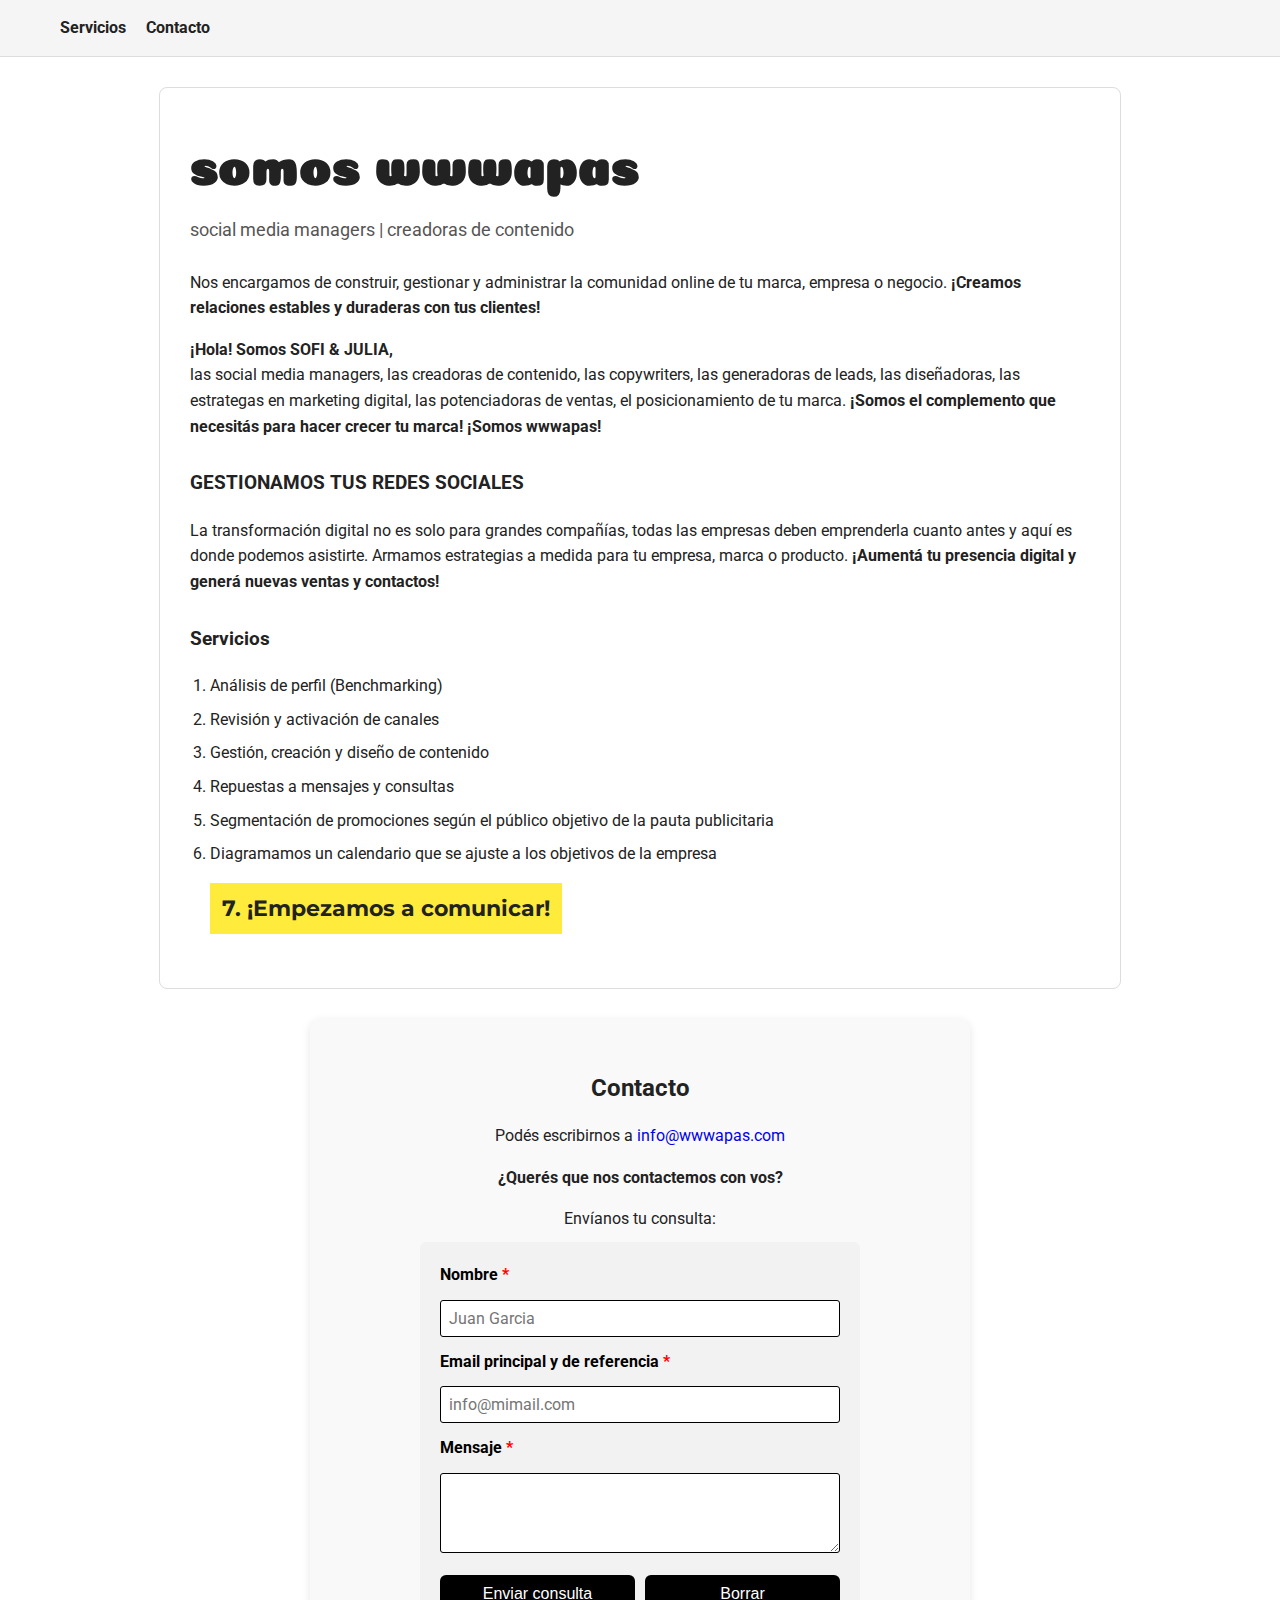
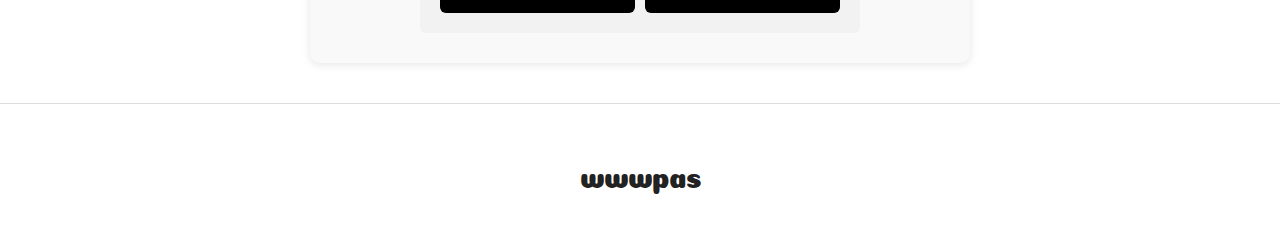
<file: interfaz_web/index.html>
<!DOCTYPE html>
<html lang="es">
<head>
    <meta charset="UTF-8">
    <meta name="viewport" content="width=device-width, initial-scale=1.0">
    <title>wwwwapas</title>
    <link rel="stylesheet" href="estilos.css">
</head>
<body>
    <nav>
        <ul>
            <li><a href="#"></a></li>
            <li><a href="#servicios">Servicios</a></li>
            <li><a href="#contacto">Contacto</a></li>
        </ul>
    </nav>

<div class="container">
<h1>somos wwwapas</h1>
<p class="subtitulo">social media managers | creadoras de contenido</p>

<p>
    Nos encargamos de construir, gestionar y administrar la comunidad online de tu marca, empresa o negocio. <strong>¡Creamos relaciones estables y duraderas con tus clientes!</strong>
</p>

<p>
    <strong>¡Hola! Somos SOFI & JULIA,</strong><br>
las social media managers, las creadoras de contenido, las copywriters, las generadoras de leads, las diseñadoras, las estrategas en marketing digital, las potenciadoras de ventas, el posicionamiento de tu marca. <strong>¡Somos el complemento que necesitás para hacer crecer tu marca! ¡Somos wwwapas!</strong>
</p>

<h3>GESTIONAMOS TUS REDES SOCIALES</h3>

<p>
    La transformación digital no es solo para grandes compañías, todas las empresas deben emprenderla cuanto antes y aquí es donde podemos asistirte. Armamos estrategias a medida para tu empresa, marca o producto. <strong>¡Aumentá tu presencia digital y generá nuevas ventas y contactos!</strong>
</p>
   <div class="servicios" id="servicios">
    <h3>Servicios</h3>
    <ol>
        <li>Análisis de perfil (Benchmarking)</li>
        <li>Revisión y activación de canales</li>
        <li>Gestión, creación y diseño de contenido</li>
        <li>Repuestas a mensajes y consultas</li>
        <li>Segmentación de promociones según el público objetivo de la pauta publicitaria</li>
        <li>Diagramamos un calendario que se ajuste a los objetivos de la empresa</li>
        <li id="destacado">7. ¡Empezamos a comunicar!</li>
    </ol>
   </div>
</div>
<section id="contacto">
  <div class="contacto-wrapper">
    <h2>Contacto</h2>
    <p>Podés escribirnos a <a href="mailto:info@wwwapas.com">info@wwwapas.com</a></p>
    <p><strong>¿Querés que nos contactemos con vos?</strong></p>
    <p>Envíanos tu consulta:</p>

    <form action="codigo.php" method="post" class="form-contacto">
      <label for="nombre">Nombre <span class="requerido">*</span></label>
      <input type="text" id="nombre" name="nombre" placeholder="Juan Garcia" required>

      <label for="email">Email principal y de referencia <span class="requerido">*</span></label>
      <input type="email" id="email" name="email" placeholder="info@mimail.com" required>

      <label for="mensaje">Mensaje <span class="requerido">*</span></label>
      <textarea id="mensaje" name="mensaje" required></textarea>

      <div class="botones-form">
        <button type="submit" class="btn-enviar">Enviar consulta</button>
        <button type="reset" class="btn-borrar">Borrar</button>
      </div>
    </form>
  </div>
</section>

<footer>
    <p>wwwpas</p>
</footer>

</body>
</html>
</file>
<file: interfaz_web/estilos.css>
@import url('https://fonts.googleapis.com/css2?family=Coiny&family=Montserrat:ital,wght@0,100..900;1,100..900&family=Poppins:ital,wght@0,100;0,200;0,300;0,400;0,500;0,600;0,700;0,800;0,900;1,100;1,200;1,300;1,400;1,500;1,600;1,700;1,800;1,900&family=Roboto:ital,wght@0,100..900;1,100..900&display=swap');
body {
    font-family: 'Roboto', sans-serif;
    background-color: #fff;
    color: #222;
    margin: 0;
    padding: 0;
    line-height: 1.6;
}
nav {
    background-color: #f5f5f5;
    border-bottom: 1px solid #ddd;
    padding: 15px 40px;
}
nav ul {
    list-style: none;
    margin: 0;
    padding: 0;
    display: flex;
    gap: 20px;
}
nav ul li {
    display: inline;
}
nav ul li a {
    text-decoration: none;
    font-weight: 700;
    color: #222;
    transition: color 0.3s ease;
}
nav ul li a:hover {
    color: #666;
}
#destacado {
    background-color: #FFEB3B;
    font-family: 'Montserrat', sans-serif;
    font-weight: 700;
    font-size: 22px;
    padding: 8px 12px;
    display: inline-block;
}
.container {
    max-width: 900px;
    margin: 30px auto;
    border: 1px solid #ddd;
    padding: 30px;
    border-radius: 8px;
}
h1 {
    font-family: Coiny, cursive;
    font-size: 52px;
    margin: 0;
}
.subtitulo {
    font-size: 18px;
    font-weight: 400;
    color: #555;
    margin: 15px 0 25px;
}
strong {
    font-weight: 700;
}
h3 {
    margin-top: 30px;
    font-weight: 700;
}
.servicios {
    margin-top: 20px;
}
.servicios ol {
    padding-left: 20px;
}
.servicios li {
    margin: 8px 0;
}
/* Bloque de contacto */
.contacto-wrapper {
  max-width: 600px;        /* ancho máximo */
  margin: 0 auto;          /* centra horizontalmente */
  padding: 30px;
  background: #f9f9f9;     /* fondo suave */
  border-radius: 10px;     /* bordes redondeados */
  box-shadow: 0 2px 8px rgba(0,0,0,0.1); /* sombra sutil */
}

/* Título y párrafos centrados */
.contacto-wrapper h2,
.contacto-wrapper p {
  text-align: center;
  margin-bottom: 10px;
}
a {
    text-decoration: none;
}
.form-contacto {
  display: flex;
  flex-direction: column;
  gap: 12px;
  background-color: #f2f2f2;
  padding: 20px;
  border-radius: 6px;
  max-width: 400px;
  margin: 0 auto ;
  font-family: 'Roboto', sans-serif;
  text-align: left;        /* inputs alineados a la izquierda */
}
.form-contacto label {
    font-weight: 700;
    color: #000;
}
.requerido {
    color: red;
}
.form-contacto input,
.form-contacto textarea {
  padding: 8px;
  border: 1px solid #000;
  border-radius: 3px;
  font-size: 16px;
  font-family: 'Roboto', sans-serif;
  width: 100%;
  box-sizing: border-box;
}
.form-contacto textarea {
    min-height: 80px;
    resize: vertical;
}
.botones-form {
    display: flex;
    justify-content: space-between;
    gap: 10px;
    margin-top: 10px;
}
.btn-enviar,
.btn-borrar {
  flex: 1;
  background: #000;
  color: #fff;
  border: none;
  padding: 10px;
  font-size: 16px;
  cursor: pointer;
  border-radius: 6px;
  transition: background 0.3s ease;
}

.btn-enviar:hover,
.btn-borrar:hover {
  background: #333;
}

footer {
    margin-top: 40px;
    padding: 20px;
    text-align: center;
    font-family: 'Coiny', cursive;
    font-size: 28px;
    color: #222;
    border-top: 1px solid #ddd;
}
</file>
